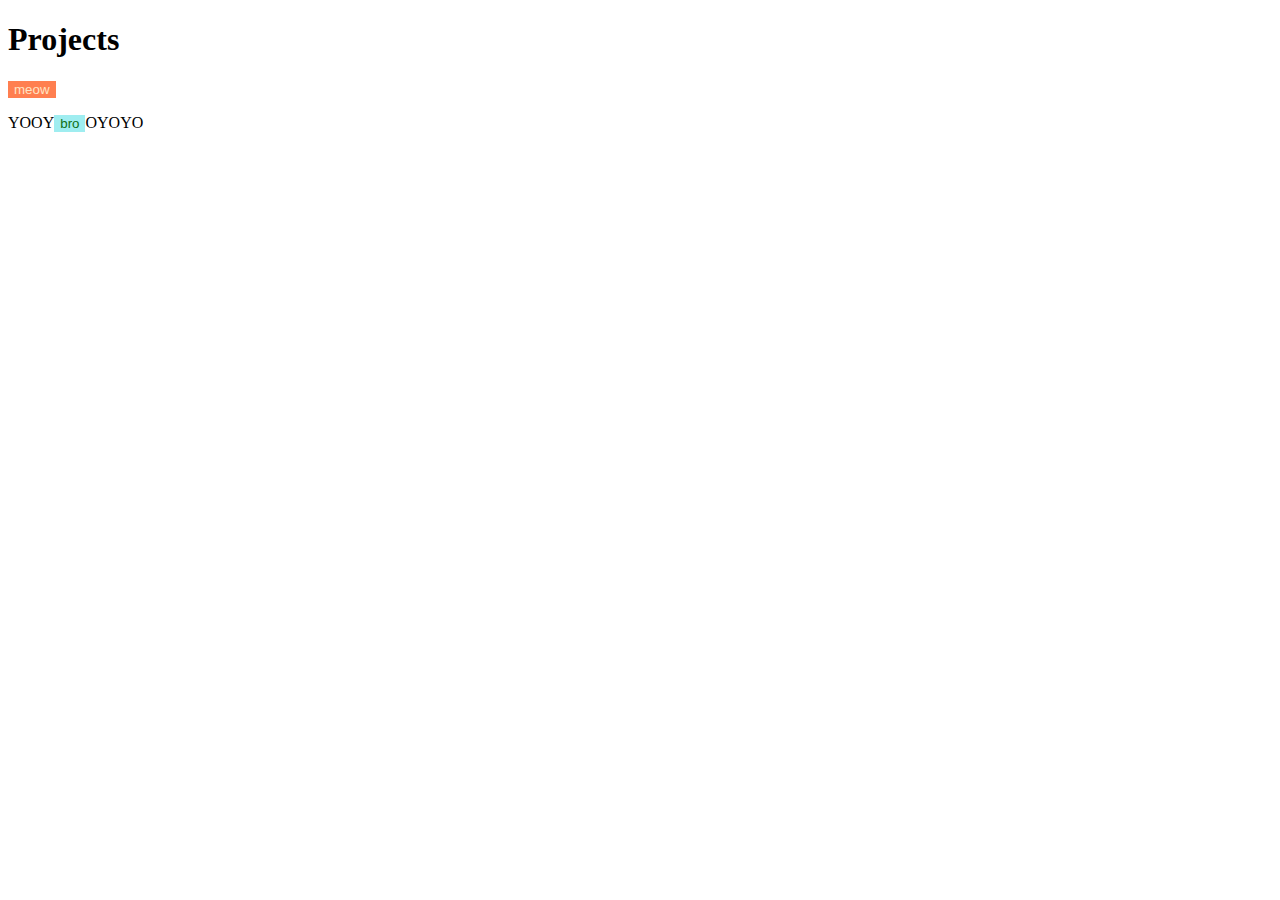
<file: FAKE/learning.html>
<!DOCTYPE html>
<html lang="en">
<head>
    <meta charset="UTF-8">
    <meta name="Angela's Home" content="width=device-width, initial-scale=1.0">
    <title>RAWRRRRR</title>

    <!--CSS CODE HERE-->
    <style>
        /*hkjdhkasjd*/
        button{
            border: none;
        }
        .top{
            background-color:coral;
            color:bisque;
        }
        .bot{
            background-color:rgb(159, 237, 240);
            color:rgb(16, 112, 21);
        }
    </style>
</head>
<body>
    <h1>Projects</h1>
    <button 
    title="hover to see me"
    class="top"
    onclick="
        alert('yoohoo');
    ">
        meow
    </button>
    <p>YOOY<button class="bot" onclick="
        var1++;
        console.log(`display: ${var1}`); // Use backtick for interpolated string
    ">bro</button>OYOYO</p>

    <!--JS CODE HERE-->
    <script>
        // JAHASJd
        let var1 = 0;
        const constantVar = 5;
        var var2 = 6; // Original way to create variables, no longer used
        console.log(5 == '5.00'); // Returns true
        console.log(5 === '5.00'); // Returns false, default to === and !==

        if(true){
            console.log("testing if");
        }

        let object1 = {
            property1: 'boo',
            property2: 'yaur',

            function1() {
                console.log('Hello from function1');
            }

        };
        
        console.log(object1.property1);
        object1.function1();

    </script>

    

</body>
</html>
</file>
